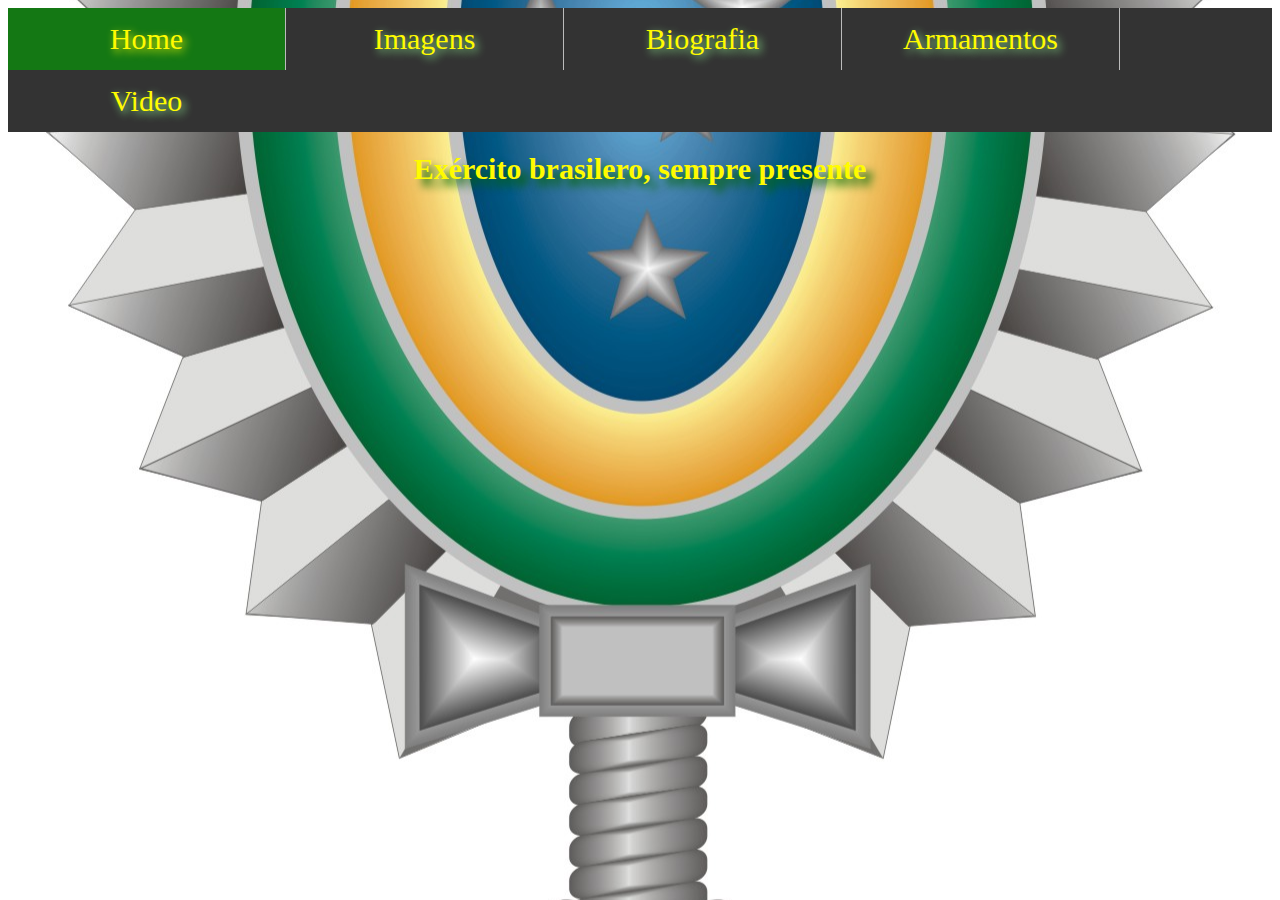
<file: index.html>
<!DOCTYPE html>
<html>

<head>
    <meta charset="utf-8" />
    <title>Page Title</title>
    <meta name="viewport" content="width=device-width, initial-scale=1">
    <link type="text/css" rel="stylesheet" href="./css/style.css">
</head>

<body>
    <ul>
        <li>
            <a class="active" href="./index.html">Home</a>
        </li>
        <li>
            <a href="./Imagens.html">Imagens</a>
        </li>
        <li>
            <a href="./biografia.html">Biografia</a>
        </li>
        <li>
            <a href="./Armamento.html">Armamentos</a>
        </li>
        <li>
            <a href="./videoindex.html">Video</a>
        </li>
    </ul>
    <h1>Exército brasilero, sempre presente</h1>
    
</body>

</html>
</file>
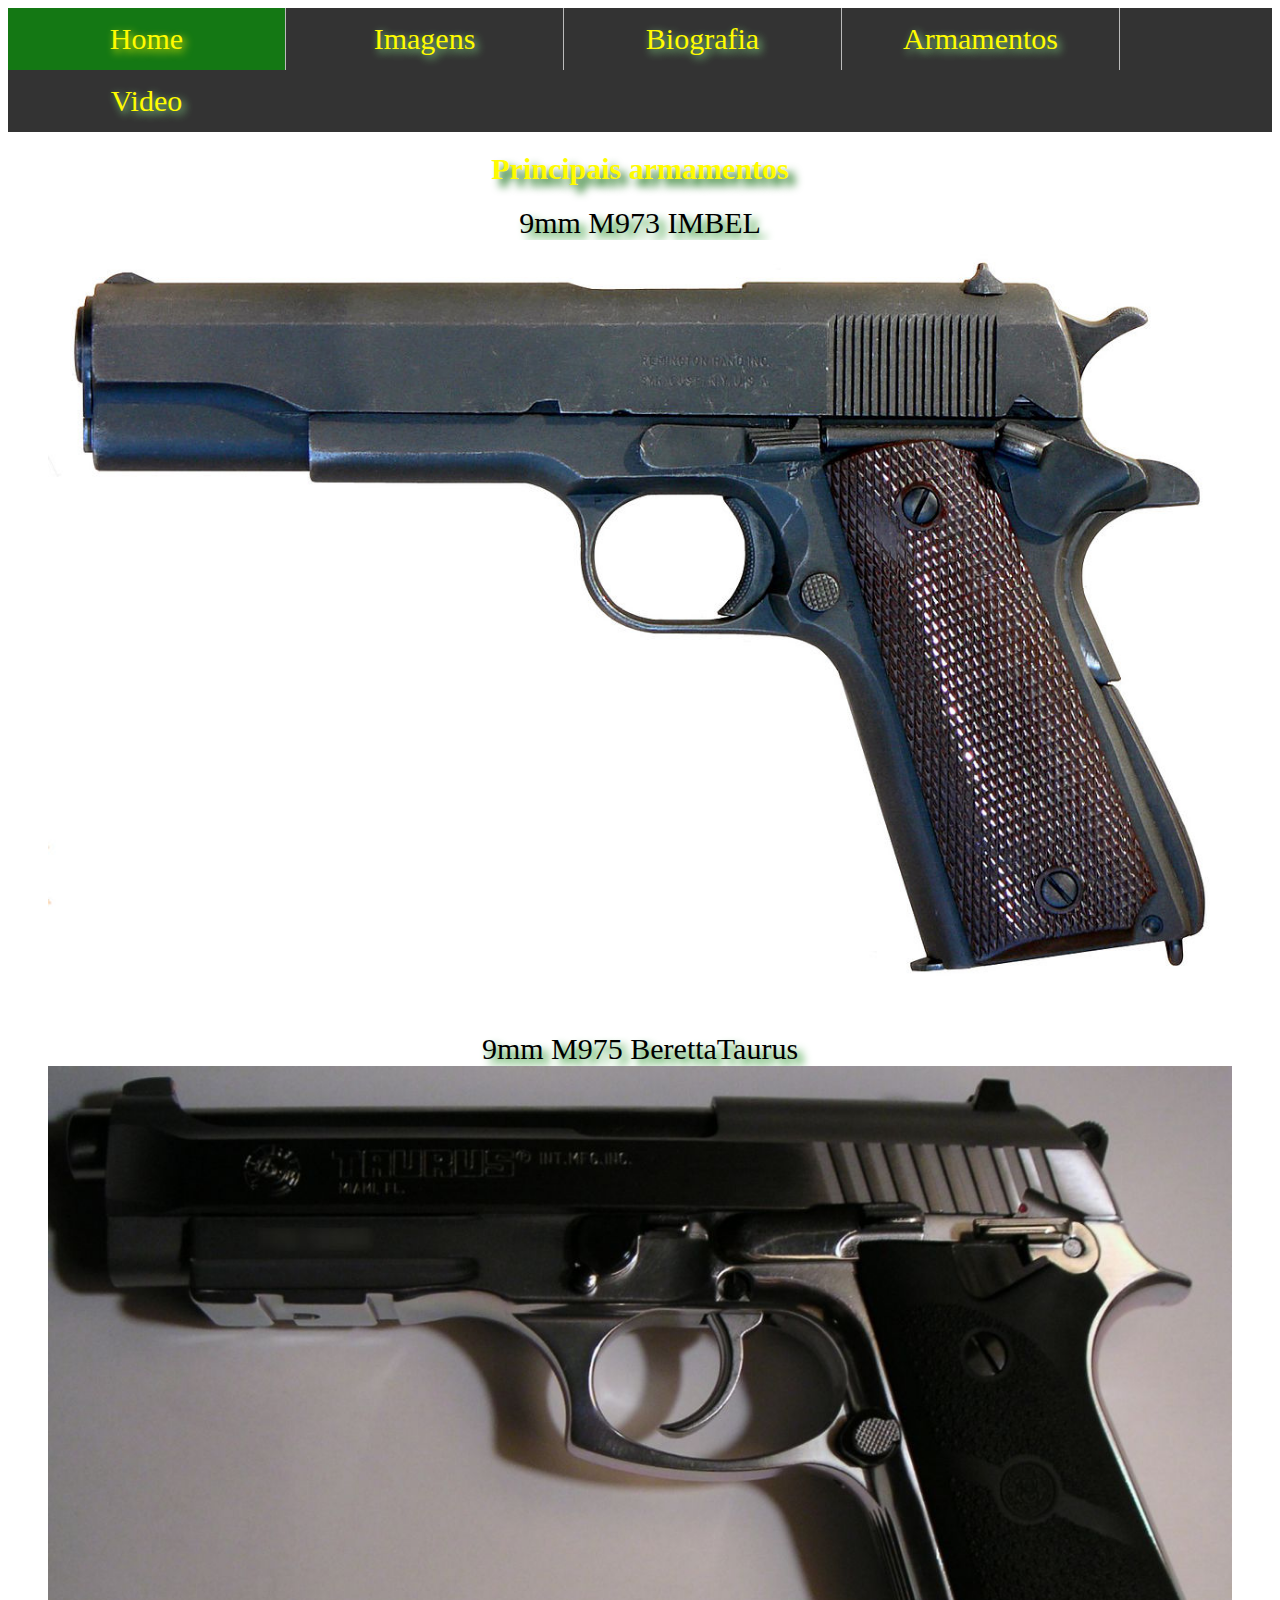
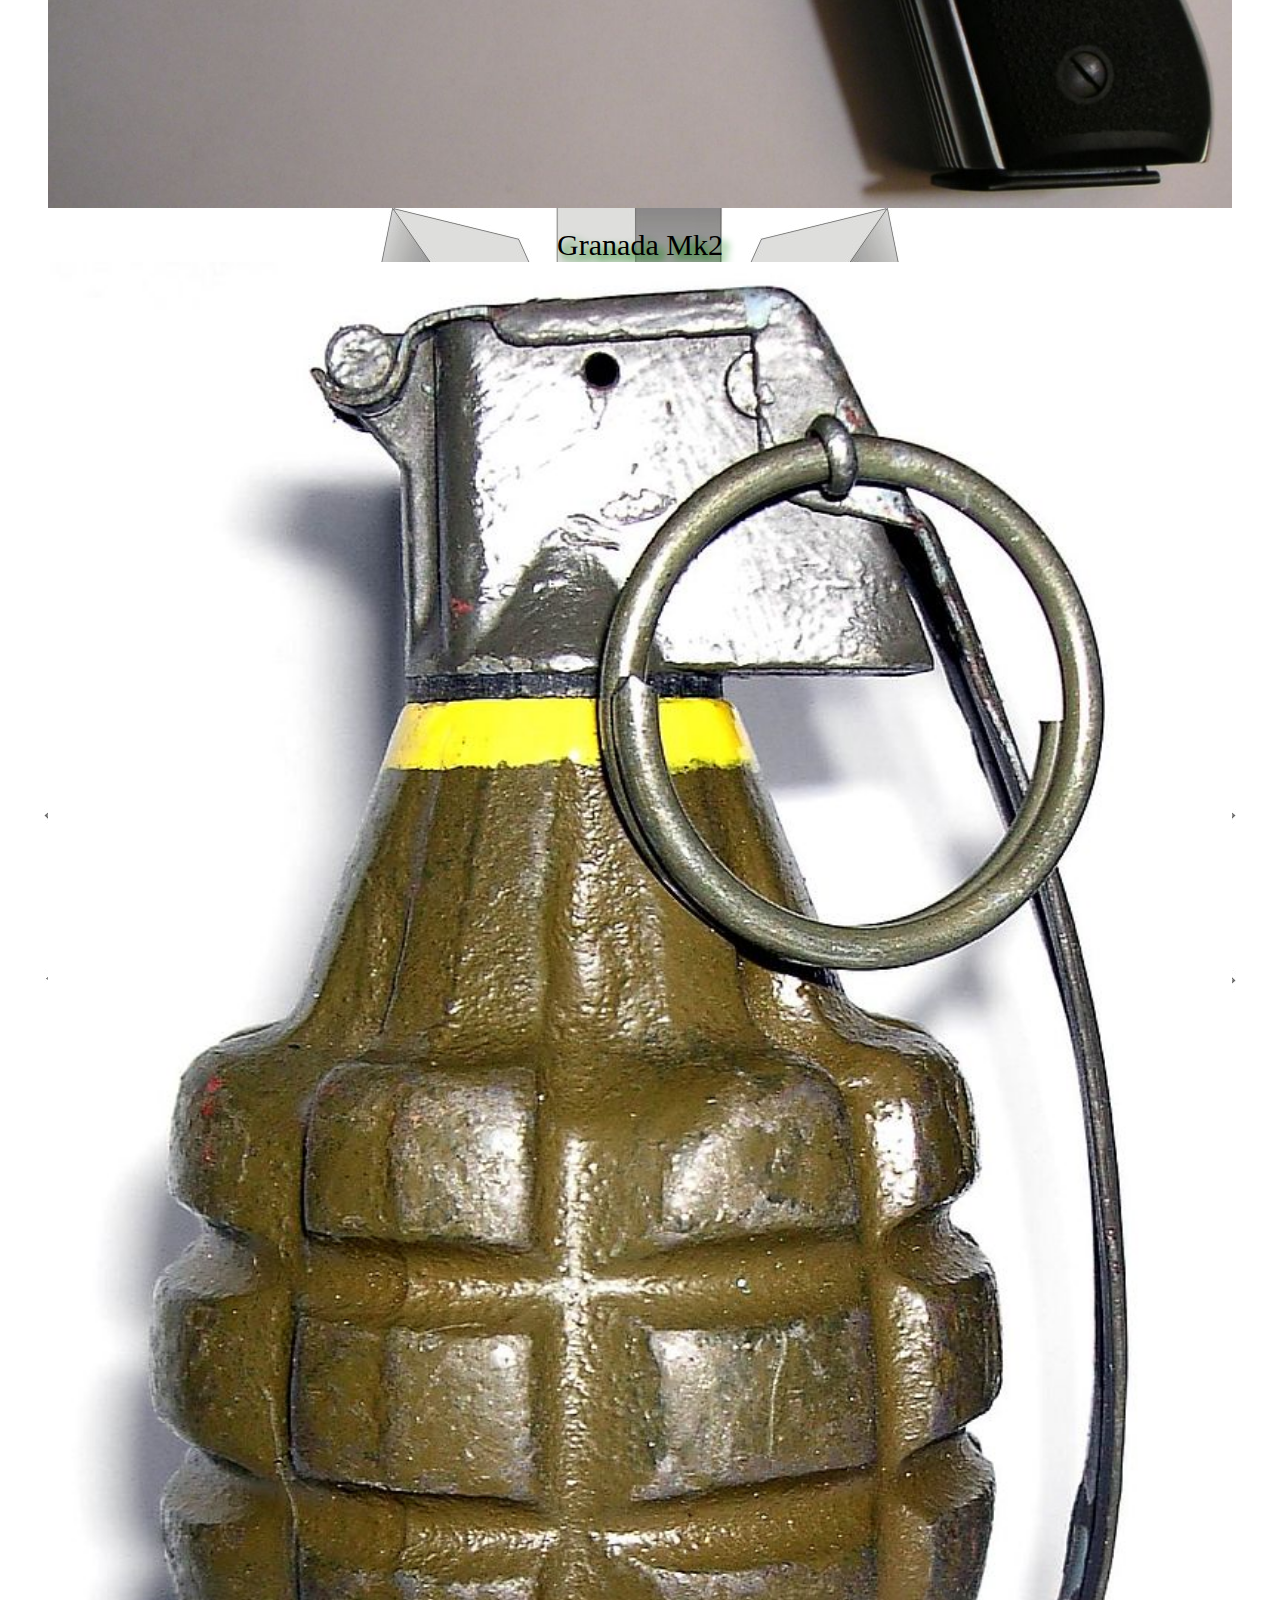
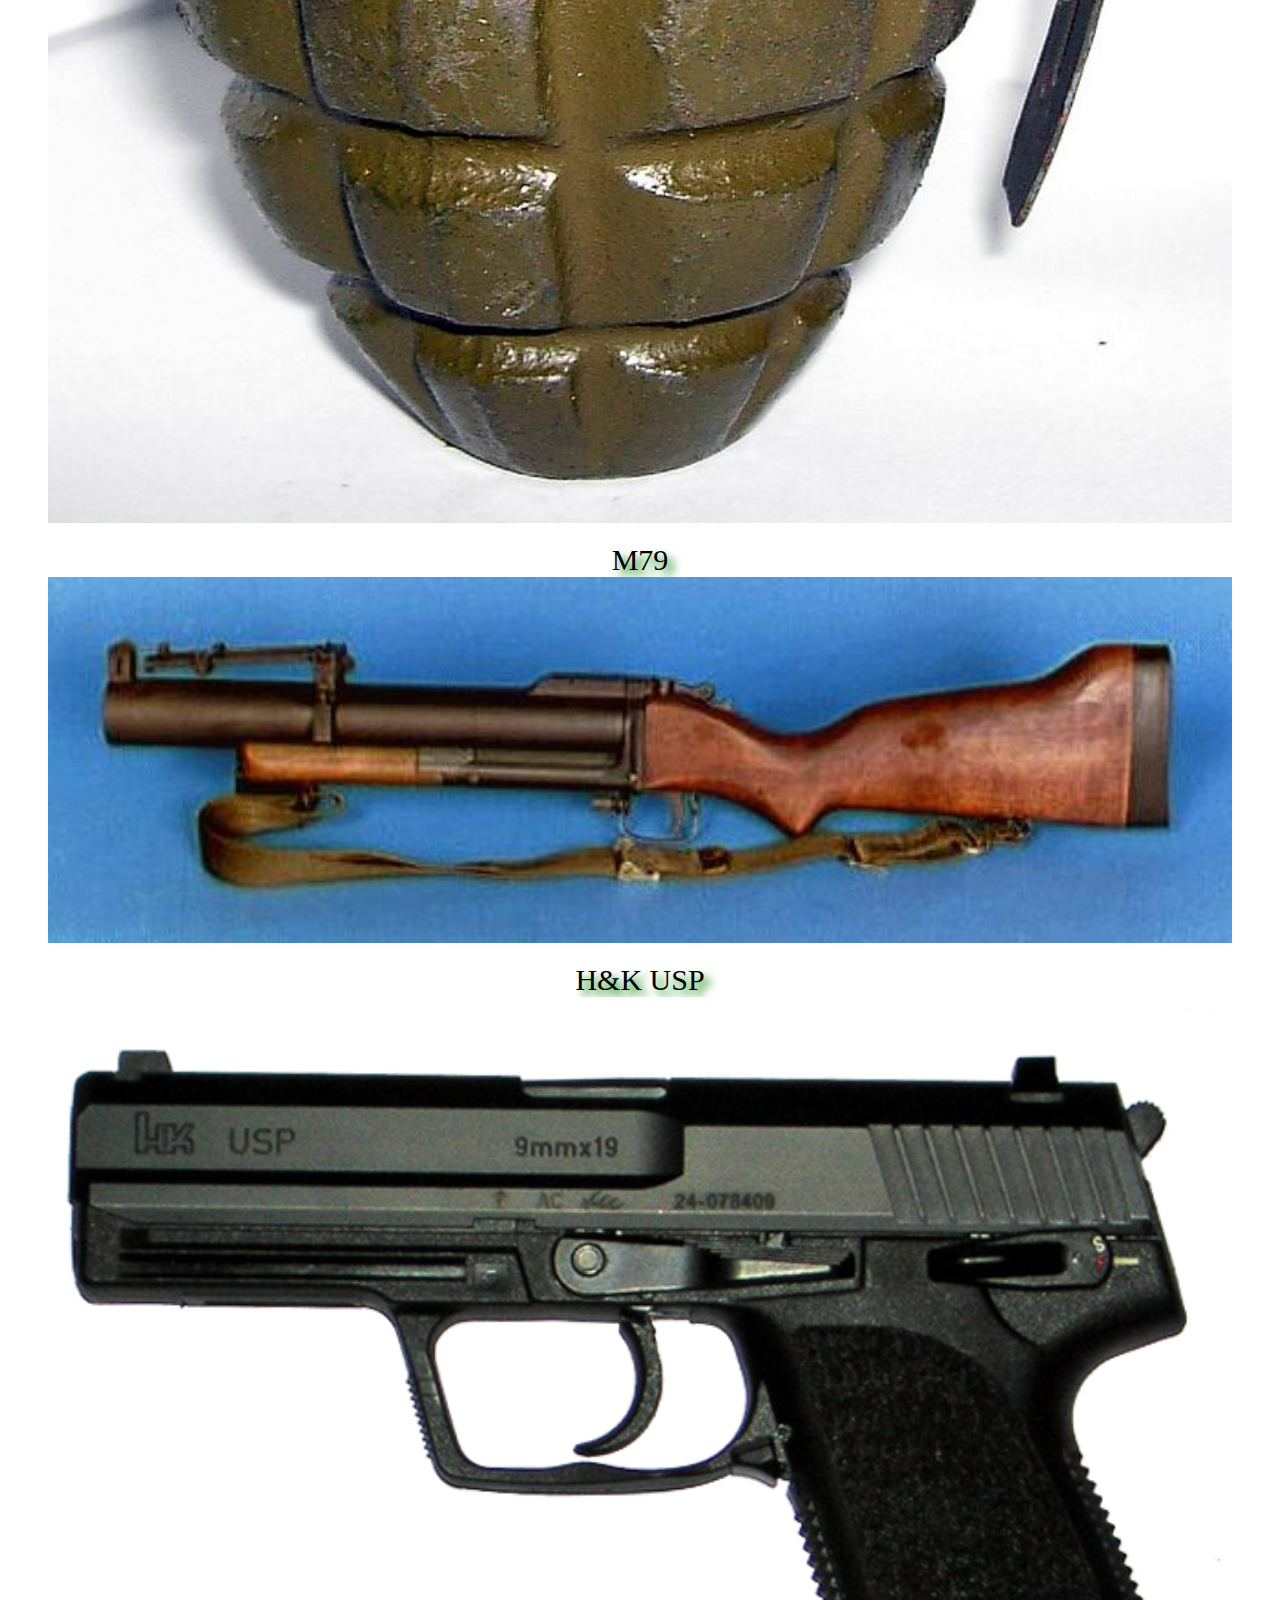
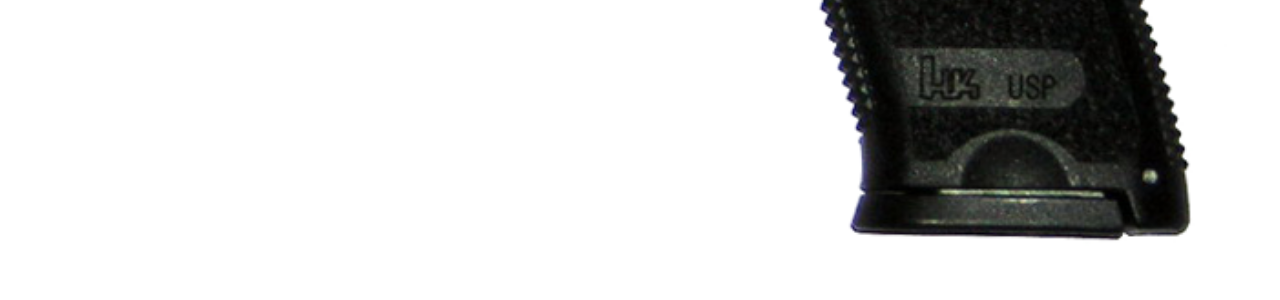
<file: armamento.html>
<!DOCTYPE html>
<html>

<head>
    <title>Armamentos mais usados</title>
    <meta charset="UTF-8">
    <link rel="stylesheet" href="">
    <meta name="viewport" content="width=device-width, initial-scale=1">
    <link type="text/css" rel="stylesheet" href="./css/style.css">

</head>

<body>
    <ul>
        <li>
            <a class="active" href="./index.html">Home</a>
        </li>
        <li>
            <a href="./Imagens.html">Imagens</a>
        </li>
        <li>
            <a href="./biografia.html">Biografia</a>
        </li>
        <li>
            <a href="./Armamento.html">Armamentos</a>
        </li>
        <li>
            <a href="./videoindex.html">Video</a>
        </li>
    </ul>
    <h1>Principais armamentos</h1>
    <div class="gallery">
        <figure>
            <figcaption>9mm M973 IMBEL</figcaption>
            <img src="./armamento/9mm M973 IMBEL.jpg" height="75%" width="100%">
        </figure>
    </div>
    <div class="gallery">
        <figure>
            <figcaption>9mm M975 BerettaTaurus</figcaption>
            <img src="./armamento/9mm M975 BerettaTaurus.jpg" height="75%" width="100%">
        </figure>
    </div>
    <div class="gallery">
        <figure>
            <figcaption>Granada Mk2</figcaption>
            <img src="./armamento/granada mk2].JPG" height="75%" width="100%">
        </figure>
    </div>
    <div class="gallery">
        <figure>
            <figcaption>M79</figcaption>
            <img src="./armamento/M79[4].jpg" height="100%" width="100%">
        </figure>
        <div class="gallery">
            <figure>
                <figcaption>H&K USP</figcaption>
                <img src="./armamento/H&K USP.png" height="100%" width="100%">
            </figure>
        </div>
</body>

</html>
</file>
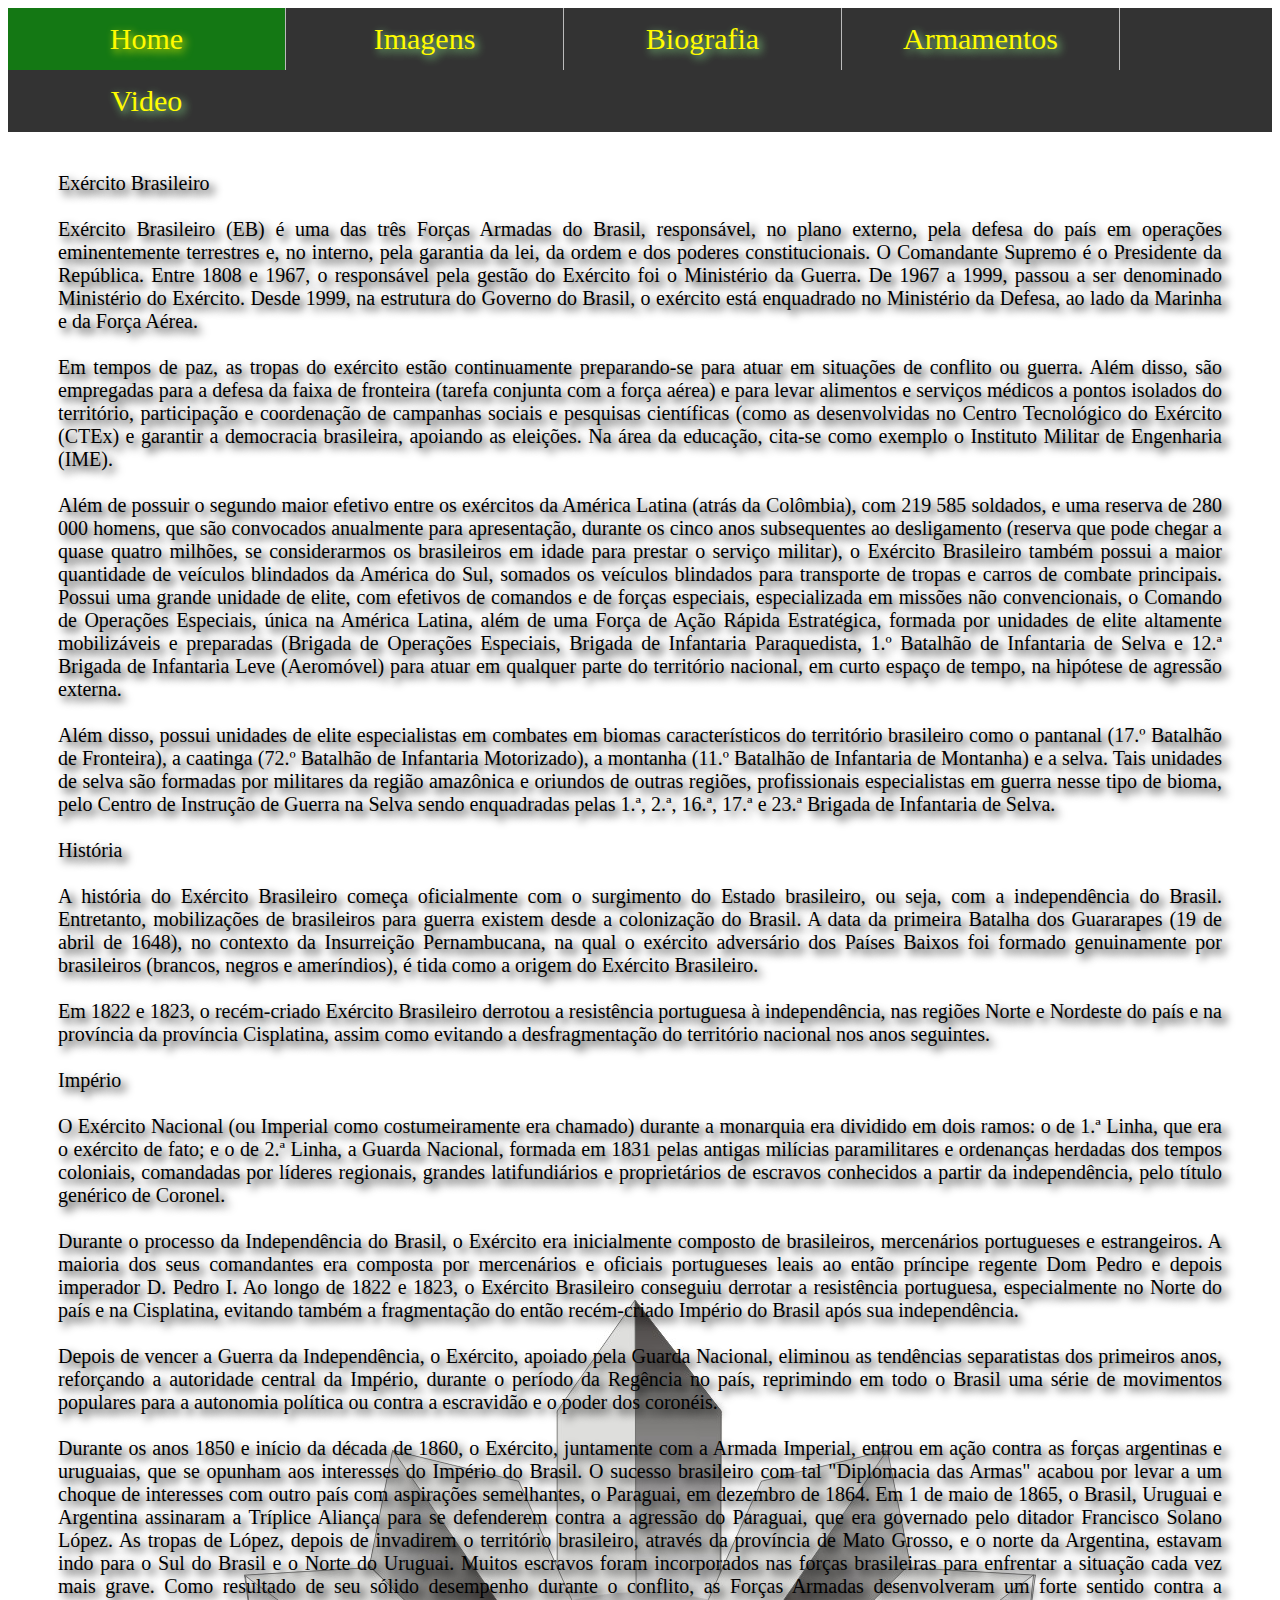
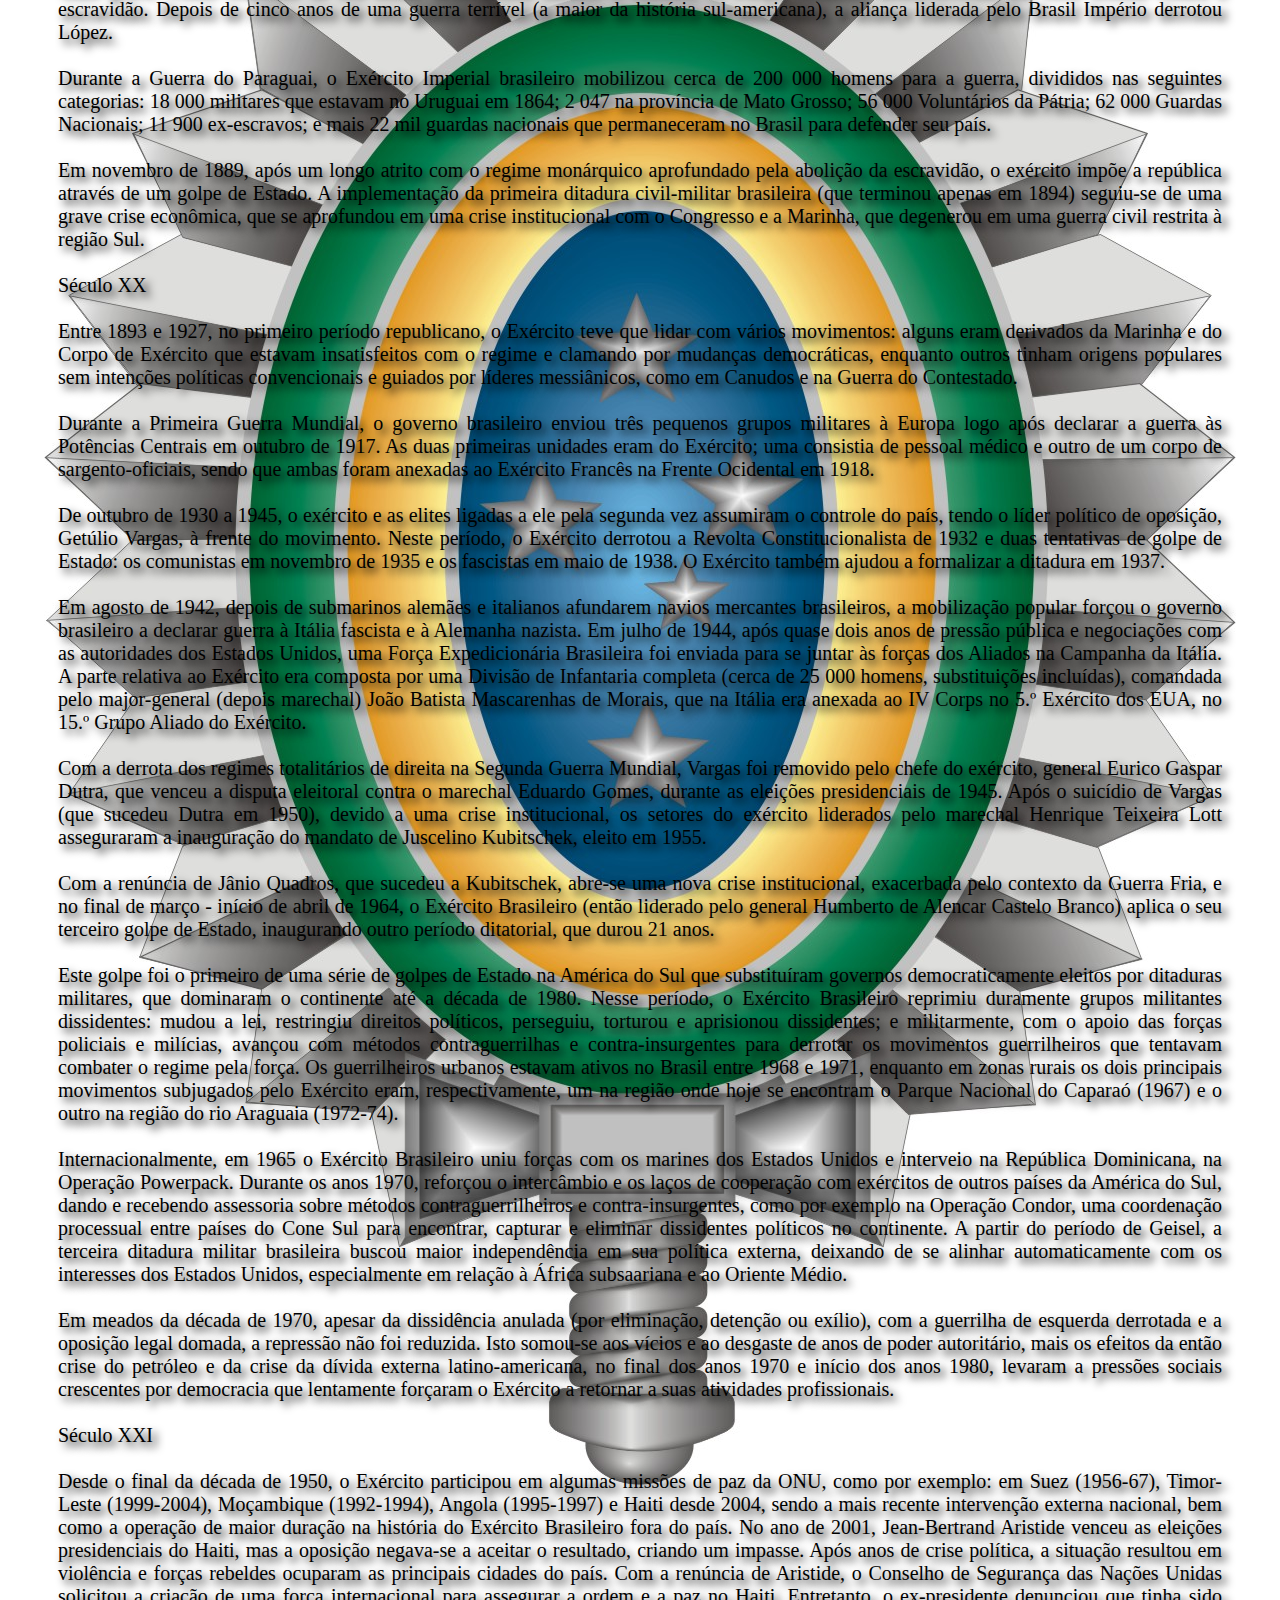
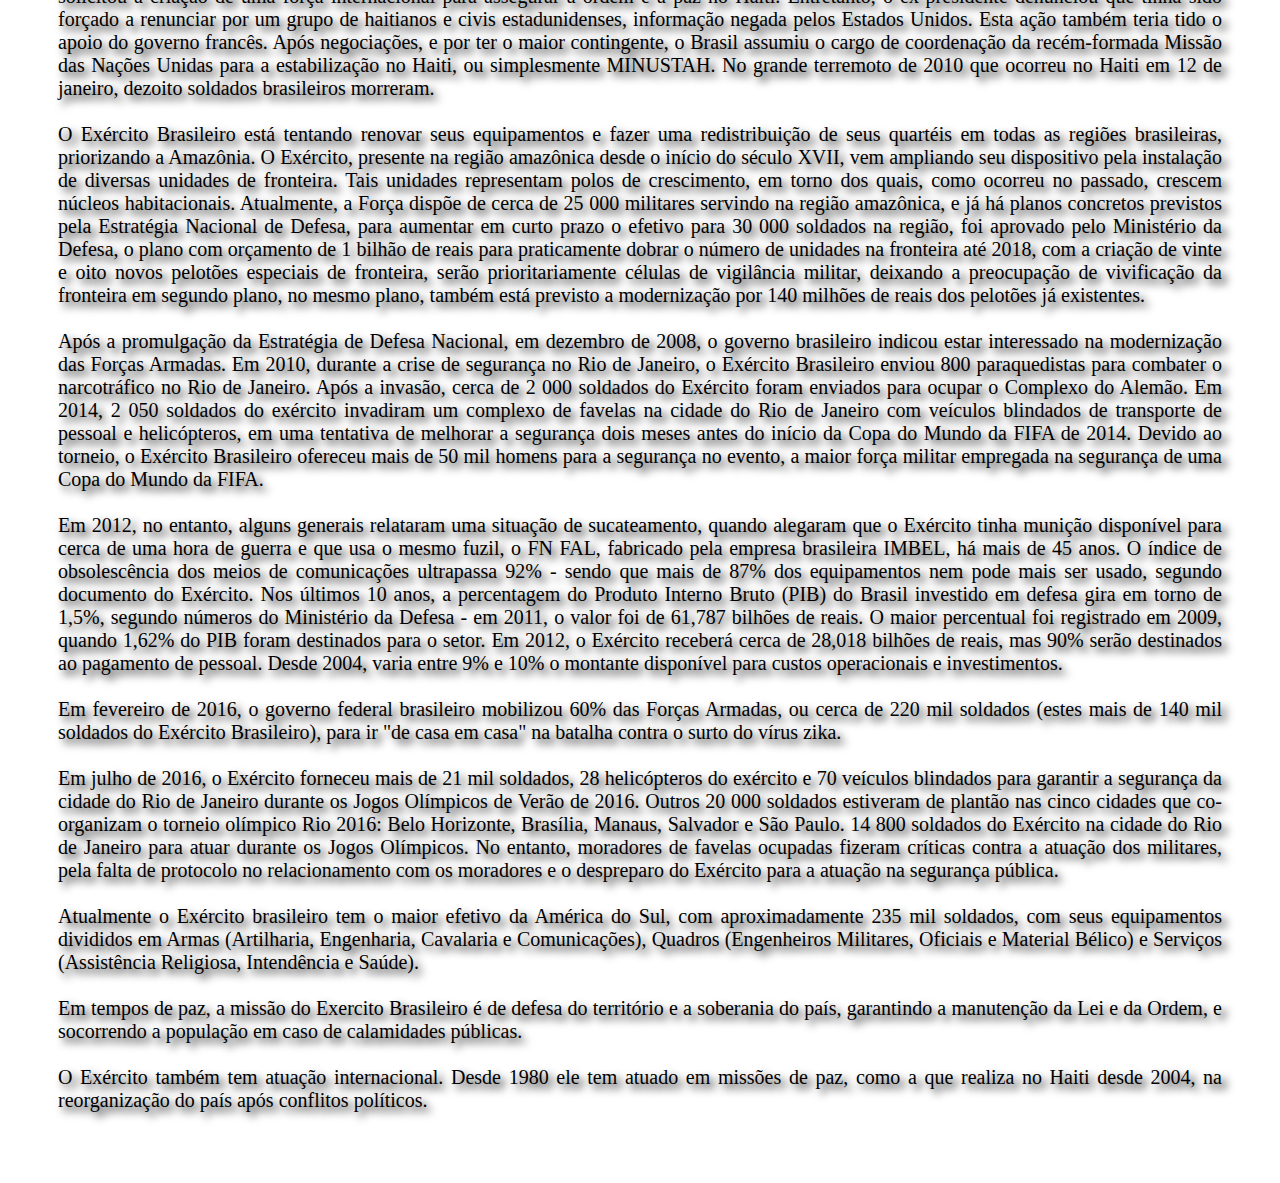
<file: biografia.html>
<html>

<head>
    <meta charset="utf-8" />
    <title>Page Title</title>
    <meta name="viewport" content="width=device-width, initial-scale=1">
    <link type="text/css" rel="stylesheet" href="./css/style.css">

</head>

<body>
    <ul>
        <li>
            <a class="active" href="./index.html">Home</a>
        </li>
        <li>
            <a href="./Imagens.html">Imagens</a>
        </li>
        <li>
            <a href="./biografia.html">Biografia</a>
        </li>
        <li>
            <a href="./Armamento.html">Armamentos</a>
        </li>
        <li>
            <a href="./videoindex.html">Video</a>
        </li>
    </ul>

    <div class="font">
        Exército Brasileiro
        <br>
        <br> Exército Brasileiro (EB) é uma das três Forças Armadas do Brasil, responsável, no plano externo, pela defesa do
        país em operações eminentemente terrestres e, no interno, pela garantia da lei, da ordem e dos poderes constitucionais.
        O Comandante Supremo é o Presidente da República. Entre 1808 e 1967, o responsável pela gestão do Exército foi o
        Ministério da Guerra. De 1967 a 1999, passou a ser denominado Ministério do Exército. Desde 1999, na estrutura do
        Governo do Brasil, o exército está enquadrado no Ministério da Defesa, ao lado da Marinha e da Força Aérea.
        <br>
        <br> Em tempos de paz, as tropas do exército estão continuamente preparando-se para atuar em situações de conflito ou
        guerra. Além disso, são empregadas para a defesa da faixa de fronteira (tarefa conjunta com a força aérea) e para
        levar alimentos e serviços médicos a pontos isolados do território, participação e coordenação de campanhas sociais
        e pesquisas científicas (como as desenvolvidas no Centro Tecnológico do Exército (CTEx) e garantir a democracia brasileira,
        apoiando as eleições. Na área da educação, cita-se como exemplo o Instituto Militar de Engenharia (IME).
        <br>
        <br> Além de possuir o segundo maior efetivo entre os exércitos da América Latina (atrás da Colômbia), com 219 585 soldados,
        e uma reserva de 280 000 homens, que são convocados anualmente para apresentação, durante os cinco anos subsequentes
        ao desligamento (reserva que pode chegar a quase quatro milhões, se considerarmos os brasileiros em idade para prestar
        o serviço militar), o Exército Brasileiro também possui a maior quantidade de veículos blindados da América do Sul,
        somados os veículos blindados para transporte de tropas e carros de combate principais. Possui uma grande unidade
        de elite, com efetivos de comandos e de forças especiais, especializada em missões não convencionais, o Comando de
        Operações Especiais, única na América Latina, além de uma Força de Ação Rápida Estratégica, formada por unidades
        de elite altamente mobilizáveis e preparadas (Brigada de Operações Especiais, Brigada de Infantaria Paraquedista,
        1.º Batalhão de Infantaria de Selva e 12.ª Brigada de Infantaria Leve (Aeromóvel) para atuar em qualquer parte do
        território nacional, em curto espaço de tempo, na hipótese de agressão externa.
        <br>
        <br> Além disso, possui unidades de elite especialistas em combates em biomas característicos do território brasileiro
        como o pantanal (17.º Batalhão de Fronteira), a caatinga (72.º Batalhão de Infantaria Motorizado), a montanha (11.º
        Batalhão de Infantaria de Montanha) e a selva. Tais unidades de selva são formadas por militares da região amazônica
        e oriundos de outras regiões, profissionais especialistas em guerra nesse tipo de bioma, pelo Centro de Instrução
        de Guerra na Selva sendo enquadradas pelas 1.ª, 2.ª, 16.ª, 17.ª e 23.ª Brigada de Infantaria de Selva.
        <br>
        <br> História
        <br>
        <br> A história do Exército Brasileiro começa oficialmente com o surgimento do Estado brasileiro, ou seja, com a independência
        do Brasil. Entretanto, mobilizações de brasileiros para guerra existem desde a colonização do Brasil. A data da primeira
        Batalha dos Guararapes (19 de abril de 1648), no contexto da Insurreição Pernambucana, na qual o exército adversário
        dos Países Baixos foi formado genuinamente por brasileiros (brancos, negros e ameríndios), é tida como a origem do
        Exército Brasileiro.
        <br>
        <br> Em 1822 e 1823, o recém-criado Exército Brasileiro derrotou a resistência portuguesa à independência, nas regiões
        Norte e Nordeste do país e na província da província Cisplatina, assim como evitando a desfragmentação do território
        nacional nos anos seguintes.
        <br>
        <br> Império


        <br>
        <br> O Exército Nacional (ou Imperial como costumeiramente era chamado) durante a monarquia era dividido em dois ramos:
        o de 1.ª Linha, que era o exército de fato; e o de 2.ª Linha, a Guarda Nacional, formada em 1831 pelas antigas milícias
        paramilitares e ordenanças herdadas dos tempos coloniais, comandadas por líderes regionais, grandes latifundiários
        e proprietários de escravos conhecidos a partir da independência, pelo título genérico de Coronel.
        <br>
        <br> Durante o processo da Independência do Brasil, o Exército era inicialmente composto de brasileiros, mercenários
        portugueses e estrangeiros. A maioria dos seus comandantes era composta por mercenários e oficiais portugueses leais
        ao então príncipe regente Dom Pedro e depois imperador D. Pedro I. Ao longo de 1822 e 1823, o Exército Brasileiro
        conseguiu derrotar a resistência portuguesa, especialmente no Norte do país e na Cisplatina, evitando também a fragmentação
        do então recém-criado Império do Brasil após sua independência.
        <br>
        <br> Depois de vencer a Guerra da Independência, o Exército, apoiado pela Guarda Nacional, eliminou as tendências separatistas
        dos primeiros anos, reforçando a autoridade central da Império, durante o período da Regência no país, reprimindo
        em todo o Brasil uma série de movimentos populares para a autonomia política ou contra a escravidão e o poder dos
        coronéis.
        <br>
        <br> Durante os anos 1850 e início da década de 1860, o Exército, juntamente com a Armada Imperial, entrou em ação contra
        as forças argentinas e uruguaias, que se opunham aos interesses do Império do Brasil. O sucesso brasileiro com tal
        "Diplomacia das Armas" acabou por levar a um choque de interesses com outro país com aspirações semelhantes, o Paraguai,
        em dezembro de 1864. Em 1 de maio de 1865, o Brasil, Uruguai e Argentina assinaram a Tríplice Aliança para se defenderem
        contra a agressão do Paraguai, que era governado pelo ditador Francisco Solano López. As tropas de López, depois
        de invadirem o território brasileiro, através da província de Mato Grosso, e o norte da Argentina, estavam indo para
        o Sul do Brasil e o Norte do Uruguai. Muitos escravos foram incorporados nas forças brasileiras para enfrentar a
        situação cada vez mais grave. Como resultado de seu sólido desempenho durante o conflito, as Forças Armadas desenvolveram
        um forte sentido contra a escravidão. Depois de cinco anos de uma guerra terrível (a maior da história sul-americana),
        a aliança liderada pelo Brasil Império derrotou López.
        <br>
        <br> Durante a Guerra do Paraguai, o Exército Imperial brasileiro mobilizou cerca de 200 000 homens para a guerra, divididos
        nas seguintes categorias: 18 000 militares que estavam no Uruguai em 1864; 2 047 na província de Mato Grosso; 56
        000 Voluntários da Pátria; 62 000 Guardas Nacionais; 11 900 ex-escravos; e mais 22 mil guardas nacionais que permaneceram
        no Brasil para defender seu país.
        <br>
        <br> Em novembro de 1889, após um longo atrito com o regime monárquico aprofundado pela abolição da escravidão, o exército
        impõe a república através de um golpe de Estado. A implementação da primeira ditadura civil-militar brasileira (que
        terminou apenas em 1894) seguiu-se de uma grave crise econômica, que se aprofundou em uma crise institucional com
        o Congresso e a Marinha, que degenerou em uma guerra civil restrita à região Sul.
        <br>
        <br> Século XX
        <br>
        <br> Entre 1893 e 1927, no primeiro período republicano, o Exército teve que lidar com vários movimentos: alguns eram
        derivados da Marinha e do Corpo de Exército que estavam insatisfeitos com o regime e clamando por mudanças democráticas,
        enquanto outros tinham origens populares sem intenções políticas convencionais e guiados por líderes messiânicos,
        como em Canudos e na Guerra do Contestado.
        <br>
        <br> Durante a Primeira Guerra Mundial, o governo brasileiro enviou três pequenos grupos militares à Europa logo após
        declarar a guerra às Potências Centrais em outubro de 1917. As duas primeiras unidades eram do Exército; uma consistia
        de pessoal médico e outro de um corpo de sargento-oficiais, sendo que ambas foram anexadas ao Exército Francês na
        Frente Ocidental em 1918.
        <br>
        <br> De outubro de 1930 a 1945, o exército e as elites ligadas a ele pela segunda vez assumiram o controle do país, tendo
        o líder político de oposição, Getúlio Vargas, à frente do movimento. Neste período, o Exército derrotou a Revolta
        Constitucionalista de 1932 e duas tentativas de golpe de Estado: os comunistas em novembro de 1935 e os fascistas
        em maio de 1938. O Exército também ajudou a formalizar a ditadura em 1937.
        <br>
        <br> Em agosto de 1942, depois de submarinos alemães e italianos afundarem navios mercantes brasileiros, a mobilização
        popular forçou o governo brasileiro a declarar guerra à Itália fascista e à Alemanha nazista. Em julho de 1944, após
        quase dois anos de pressão pública e negociações com as autoridades dos Estados Unidos, uma Força Expedicionária
        Brasileira foi enviada para se juntar às forças dos Aliados na Campanha da Itália. A parte relativa ao Exército era
        composta por uma Divisão de Infantaria completa (cerca de 25 000 homens, substituições incluídas), comandada pelo
        major-general (depois marechal) João Batista Mascarenhas de Morais, que na Itália era anexada ao IV Corps no 5.º
        Exército dos EUA, no 15.º Grupo Aliado do Exército.
        <br>
        <br> Com a derrota dos regimes totalitários de direita na Segunda Guerra Mundial, Vargas foi removido pelo chefe do exército,
        general Eurico Gaspar Dutra, que venceu a disputa eleitoral contra o marechal Eduardo Gomes, durante as eleições
        presidenciais de 1945. Após o suicídio de Vargas (que sucedeu Dutra em 1950), devido a uma crise institucional, os
        setores do exército liderados pelo marechal Henrique Teixeira Lott asseguraram a inauguração do mandato de Juscelino
        Kubitschek, eleito em 1955.
        <br>
        <br> Com a renúncia de Jânio Quadros, que sucedeu a Kubitschek, abre-se uma nova crise institucional, exacerbada pelo
        contexto da Guerra Fria, e no final de março - início de abril de 1964, o Exército Brasileiro (então liderado pelo
        general Humberto de Alencar Castelo Branco) aplica o seu terceiro golpe de Estado, inaugurando outro período ditatorial,
        que durou 21 anos.
        <br>
        <br> Este golpe foi o primeiro de uma série de golpes de Estado na América do Sul que substituíram governos democraticamente
        eleitos por ditaduras militares, que dominaram o continente até a década de 1980. Nesse período, o Exército Brasileiro
        reprimiu duramente grupos militantes dissidentes: mudou a lei, restringiu direitos políticos, perseguiu, torturou
        e aprisionou dissidentes; e militarmente, com o apoio das forças policiais e milícias, avançou com métodos contraguerrilhas
        e contra-insurgentes para derrotar os movimentos guerrilheiros que tentavam combater o regime pela força. Os guerrilheiros
        urbanos estavam ativos no Brasil entre 1968 e 1971, enquanto em zonas rurais os dois principais movimentos subjugados
        pelo Exército eram, respectivamente, um na região onde hoje se encontram o Parque Nacional do Caparaó (1967) e o
        outro na região do rio Araguaia (1972-74).
        <br>
        <br> Internacionalmente, em 1965 o Exército Brasileiro uniu forças com os marines dos Estados Unidos e interveio na República
        Dominicana, na Operação Powerpack. Durante os anos 1970, reforçou o intercâmbio e os laços de cooperação com exércitos
        de outros países da América do Sul, dando e recebendo assessoria sobre métodos contraguerrilheiros e contra-insurgentes,
        como por exemplo na Operação Condor, uma coordenação processual entre países do Cone Sul para encontrar, capturar
        e eliminar dissidentes políticos no continente. A partir do período de Geisel, a terceira ditadura militar brasileira
        buscou maior independência em sua política externa, deixando de se alinhar automaticamente com os interesses dos
        Estados Unidos, especialmente em relação à África subsaariana e ao Oriente Médio.
        <br>
        <br> Em meados da década de 1970, apesar da dissidência anulada (por eliminação, detenção ou exílio), com a guerrilha
        de esquerda derrotada e a oposição legal domada, a repressão não foi reduzida. Isto somou-se aos vícios e ao desgaste
        de anos de poder autoritário, mais os efeitos da então crise do petróleo e da crise da dívida externa latino-americana,
        no final dos anos 1970 e início dos anos 1980, levaram a pressões sociais crescentes por democracia que lentamente
        forçaram o Exército a retornar a suas atividades profissionais.
        <br>
        <br> Século XXI
        <br>
        <br> Desde o final da década de 1950, o Exército participou em algumas missões de paz da ONU, como por exemplo: em Suez
        (1956-67), Timor-Leste (1999-2004), Moçambique (1992-1994), Angola (1995-1997) e Haiti desde 2004, sendo a mais recente
        intervenção externa nacional, bem como a operação de maior duração na história do Exército Brasileiro fora do país.
        No ano de 2001, Jean-Bertrand Aristide venceu as eleições presidenciais do Haiti, mas a oposição negava-se a aceitar
        o resultado, criando um impasse. Após anos de crise política, a situação resultou em violência e forças rebeldes
        ocuparam as principais cidades do país. Com a renúncia de Aristide, o Conselho de Segurança das Nações Unidas solicitou
        a criação de uma força internacional para assegurar a ordem e a paz no Haiti. Entretanto, o ex-presidente denunciou
        que tinha sido forçado a renunciar por um grupo de haitianos e civis estadunidenses, informação negada pelos Estados
        Unidos. Esta ação também teria tido o apoio do governo francês. Após negociações, e por ter o maior contingente,
        o Brasil assumiu o cargo de coordenação da recém-formada Missão das Nações Unidas para a estabilização no Haiti,
        ou simplesmente MINUSTAH. No grande terremoto de 2010 que ocorreu no Haiti em 12 de janeiro, dezoito soldados brasileiros
        morreram.
        <br>
        <br> O Exército Brasileiro está tentando renovar seus equipamentos e fazer uma redistribuição de seus quartéis em todas
        as regiões brasileiras, priorizando a Amazônia. O Exército, presente na região amazônica desde o início do século
        XVII, vem ampliando seu dispositivo pela instalação de diversas unidades de fronteira. Tais unidades representam
        polos de crescimento, em torno dos quais, como ocorreu no passado, crescem núcleos habitacionais. Atualmente, a Força
        dispõe de cerca de 25 000 militares servindo na região amazônica, e já há planos concretos previstos pela Estratégia
        Nacional de Defesa, para aumentar em curto prazo o efetivo para 30 000 soldados na região, foi aprovado pelo Ministério
        da Defesa, o plano com orçamento de 1 bilhão de reais para praticamente dobrar o número de unidades na fronteira
        até 2018, com a criação de vinte e oito novos pelotões especiais de fronteira, serão prioritariamente células de
        vigilância militar, deixando a preocupação de vivificação da fronteira em segundo plano, no mesmo plano, também está
        previsto a modernização por 140 milhões de reais dos pelotões já existentes.
        <br>
        <br> Após a promulgação da Estratégia de Defesa Nacional, em dezembro de 2008, o governo brasileiro indicou estar interessado
        na modernização das Forças Armadas. Em 2010, durante a crise de segurança no Rio de Janeiro, o Exército Brasileiro
        enviou 800 paraquedistas para combater o narcotráfico no Rio de Janeiro. Após a invasão, cerca de 2 000 soldados
        do Exército foram enviados para ocupar o Complexo do Alemão. Em 2014, 2 050 soldados do exército invadiram um complexo
        de favelas na cidade do Rio de Janeiro com veículos blindados de transporte de pessoal e helicópteros, em uma tentativa
        de melhorar a segurança dois meses antes do início da Copa do Mundo da FIFA de 2014. Devido ao torneio, o Exército
        Brasileiro ofereceu mais de 50 mil homens para a segurança no evento, a maior força militar empregada na segurança
        de uma Copa do Mundo da FIFA.
        <br>
        <br> Em 2012, no entanto, alguns generais relataram uma situação de sucateamento, quando alegaram que o Exército tinha
        munição disponível para cerca de uma hora de guerra e que usa o mesmo fuzil, o FN FAL, fabricado pela empresa brasileira
        IMBEL, há mais de 45 anos. O índice de obsolescência dos meios de comunicações ultrapassa 92% - sendo que mais de
        87% dos equipamentos nem pode mais ser usado, segundo documento do Exército. Nos últimos 10 anos, a percentagem do
        Produto Interno Bruto (PIB) do Brasil investido em defesa gira em torno de 1,5%, segundo números do Ministério da
        Defesa - em 2011, o valor foi de 61,787 bilhões de reais. O maior percentual foi registrado em 2009, quando 1,62%
        do PIB foram destinados para o setor. Em 2012, o Exército receberá cerca de 28,018 bilhões de reais, mas 90% serão
        destinados ao pagamento de pessoal. Desde 2004, varia entre 9% e 10% o montante disponível para custos operacionais
        e investimentos.
        <br>
        <br> Em fevereiro de 2016, o governo federal brasileiro mobilizou 60% das Forças Armadas, ou cerca de 220 mil soldados
        (estes mais de 140 mil soldados do Exército Brasileiro), para ir "de casa em casa" na batalha contra o surto do vírus
        zika.
        <br>
        <br> Em julho de 2016, o Exército forneceu mais de 21 mil soldados, 28 helicópteros do exército e 70 veículos blindados
        para garantir a segurança da cidade do Rio de Janeiro durante os Jogos Olímpicos de Verão de 2016. Outros 20 000
        soldados estiveram de plantão nas cinco cidades que co-organizam o torneio olímpico Rio 2016: Belo Horizonte, Brasília,
        Manaus, Salvador e São Paulo. 14 800 soldados do Exército na cidade do Rio de Janeiro para atuar durante os Jogos
        Olímpicos. No entanto, moradores de favelas ocupadas fizeram críticas contra a atuação dos militares, pela falta
        de protocolo no relacionamento com os moradores e o despreparo do Exército para a atuação na segurança pública.
        <br>
        <br> Atualmente o Exército brasileiro tem o maior efetivo da América do Sul, com aproximadamente 235 mil soldados, com
        seus equipamentos divididos em Armas (Artilharia, Engenharia, Cavalaria e Comunicações), Quadros (Engenheiros Militares,
        Oficiais e Material Bélico) e Serviços (Assistência Religiosa, Intendência e Saúde).
        <br>
        <br> Em tempos de paz, a missão do Exercito Brasileiro é de defesa do território e a soberania do país, garantindo a
        manutenção da Lei e da Ordem, e socorrendo a população em caso de calamidades públicas.
        <br>
        <br> O Exército também tem atuação internacional. Desde 1980 ele tem atuado em missões de paz, como a que realiza no
        Haiti desde 2004, na reorganização do país após conflitos políticos.
        <br>
        <br>
    </div>
</body>

</html>
</file>
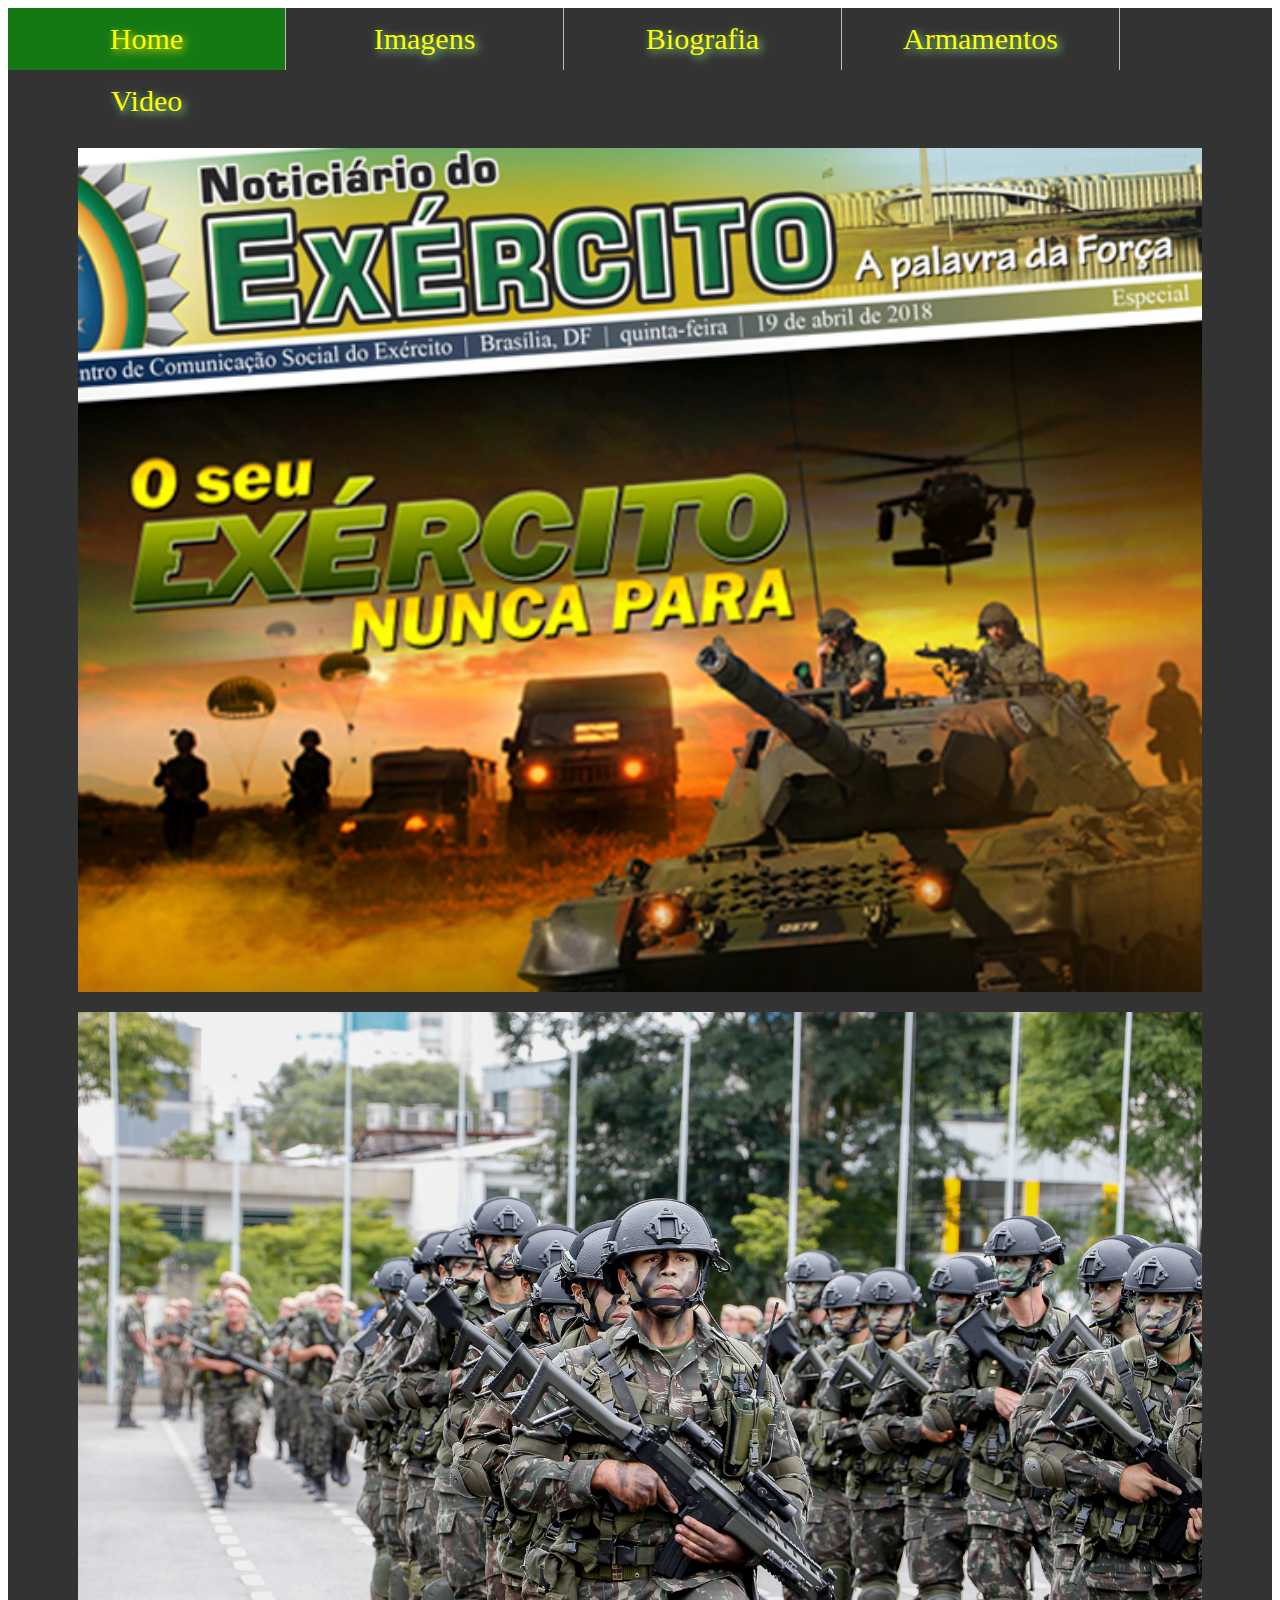
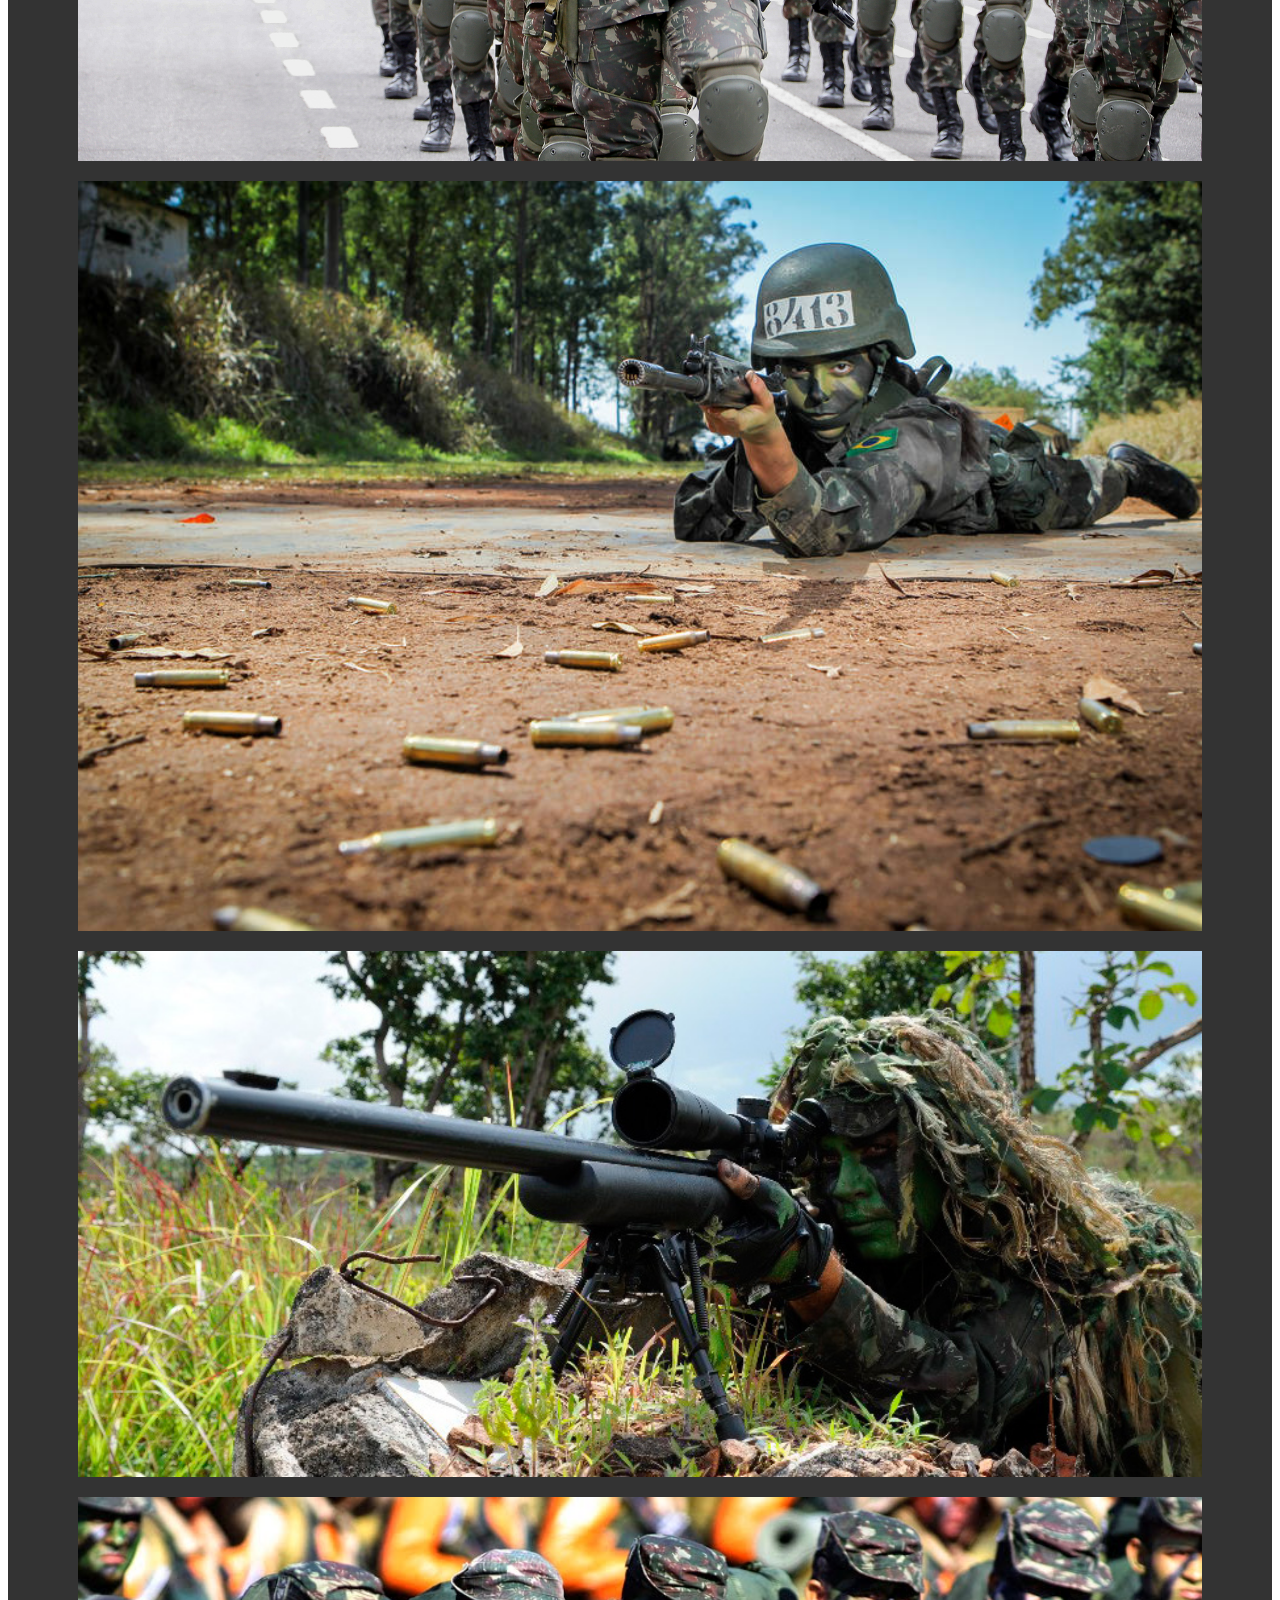
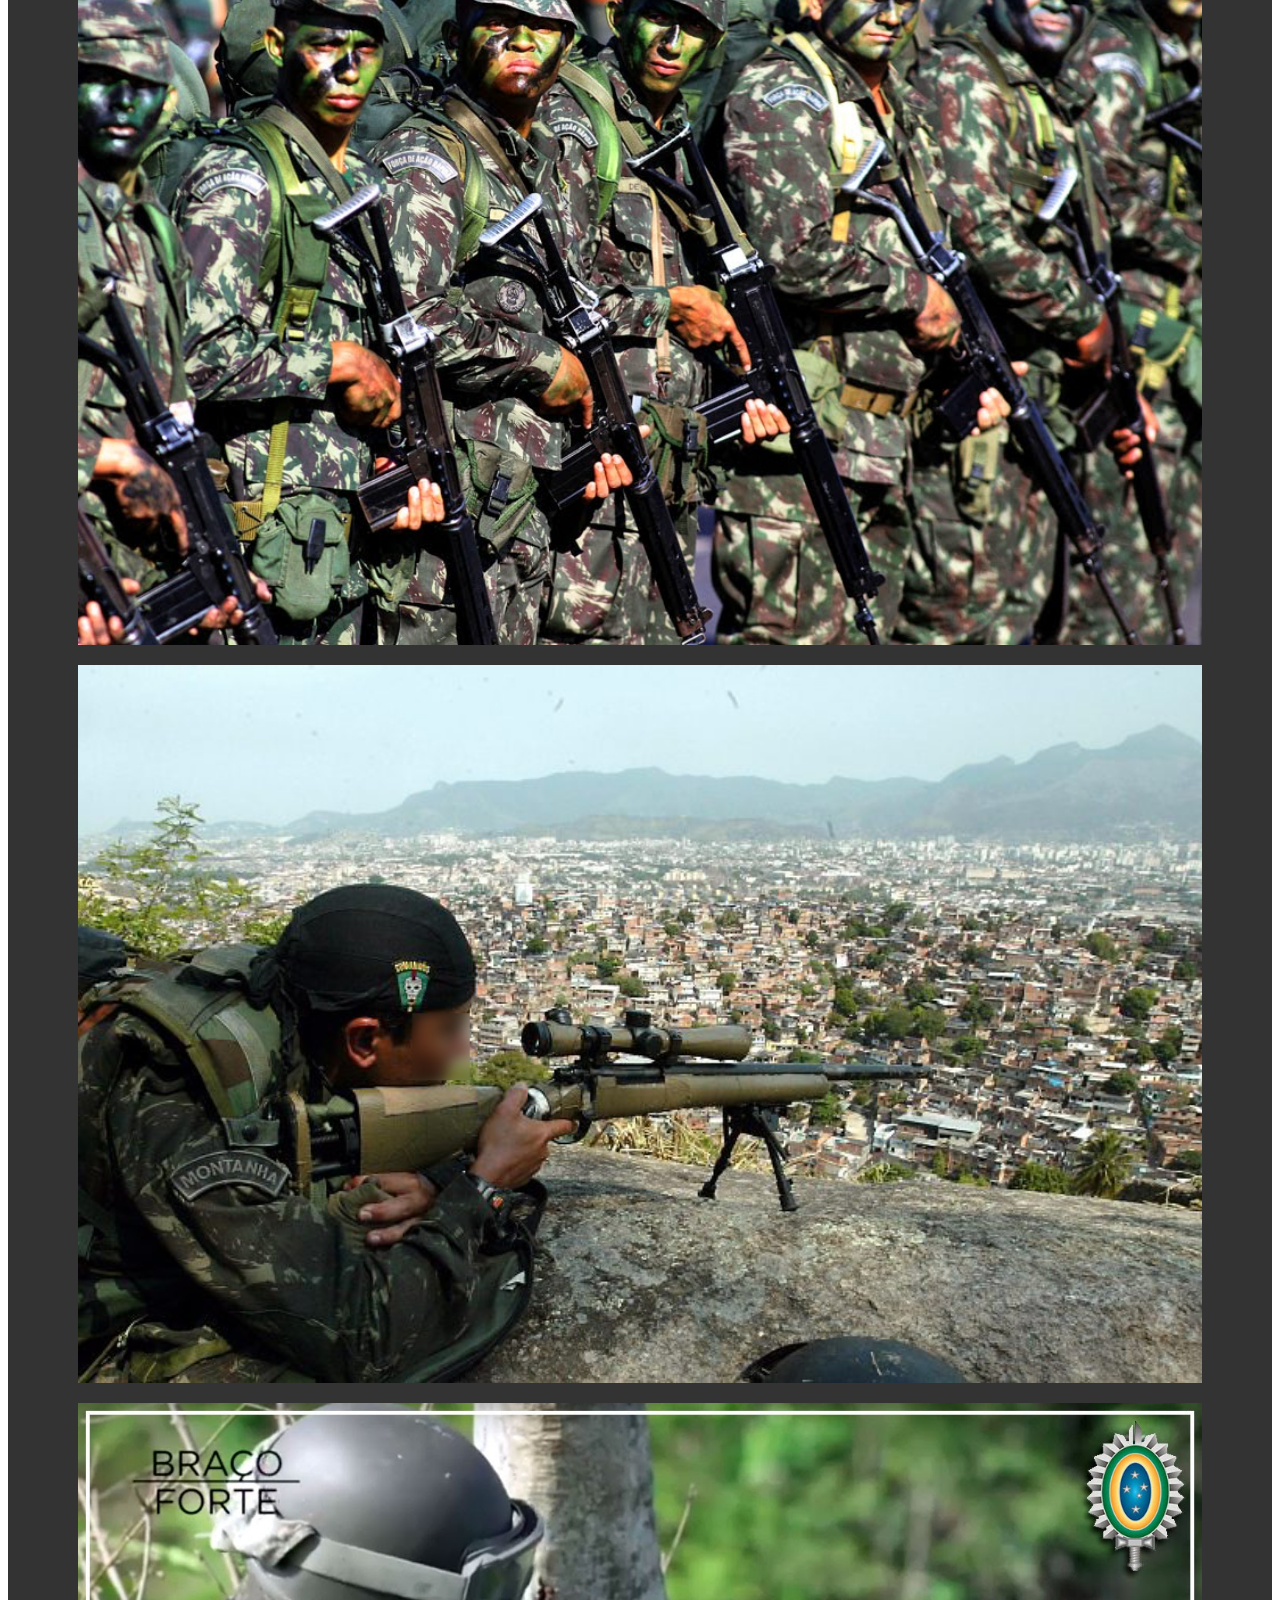
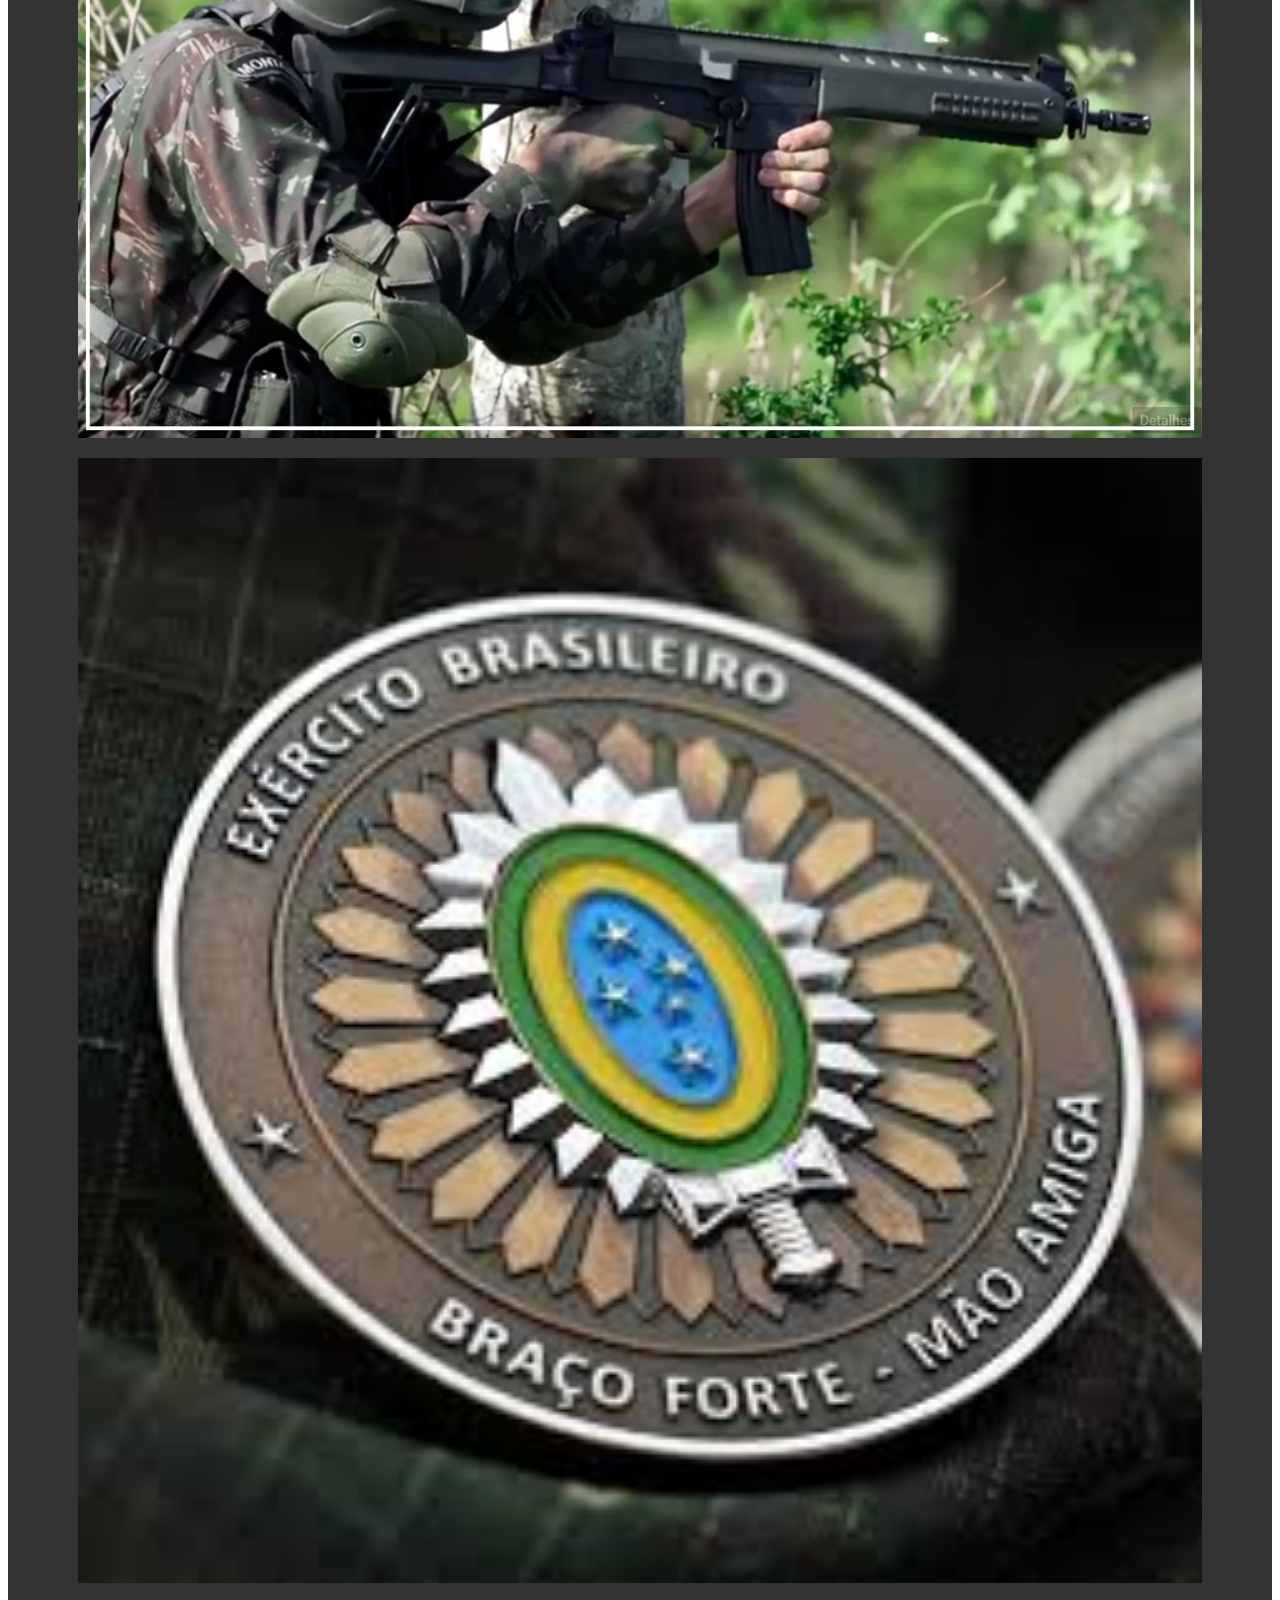
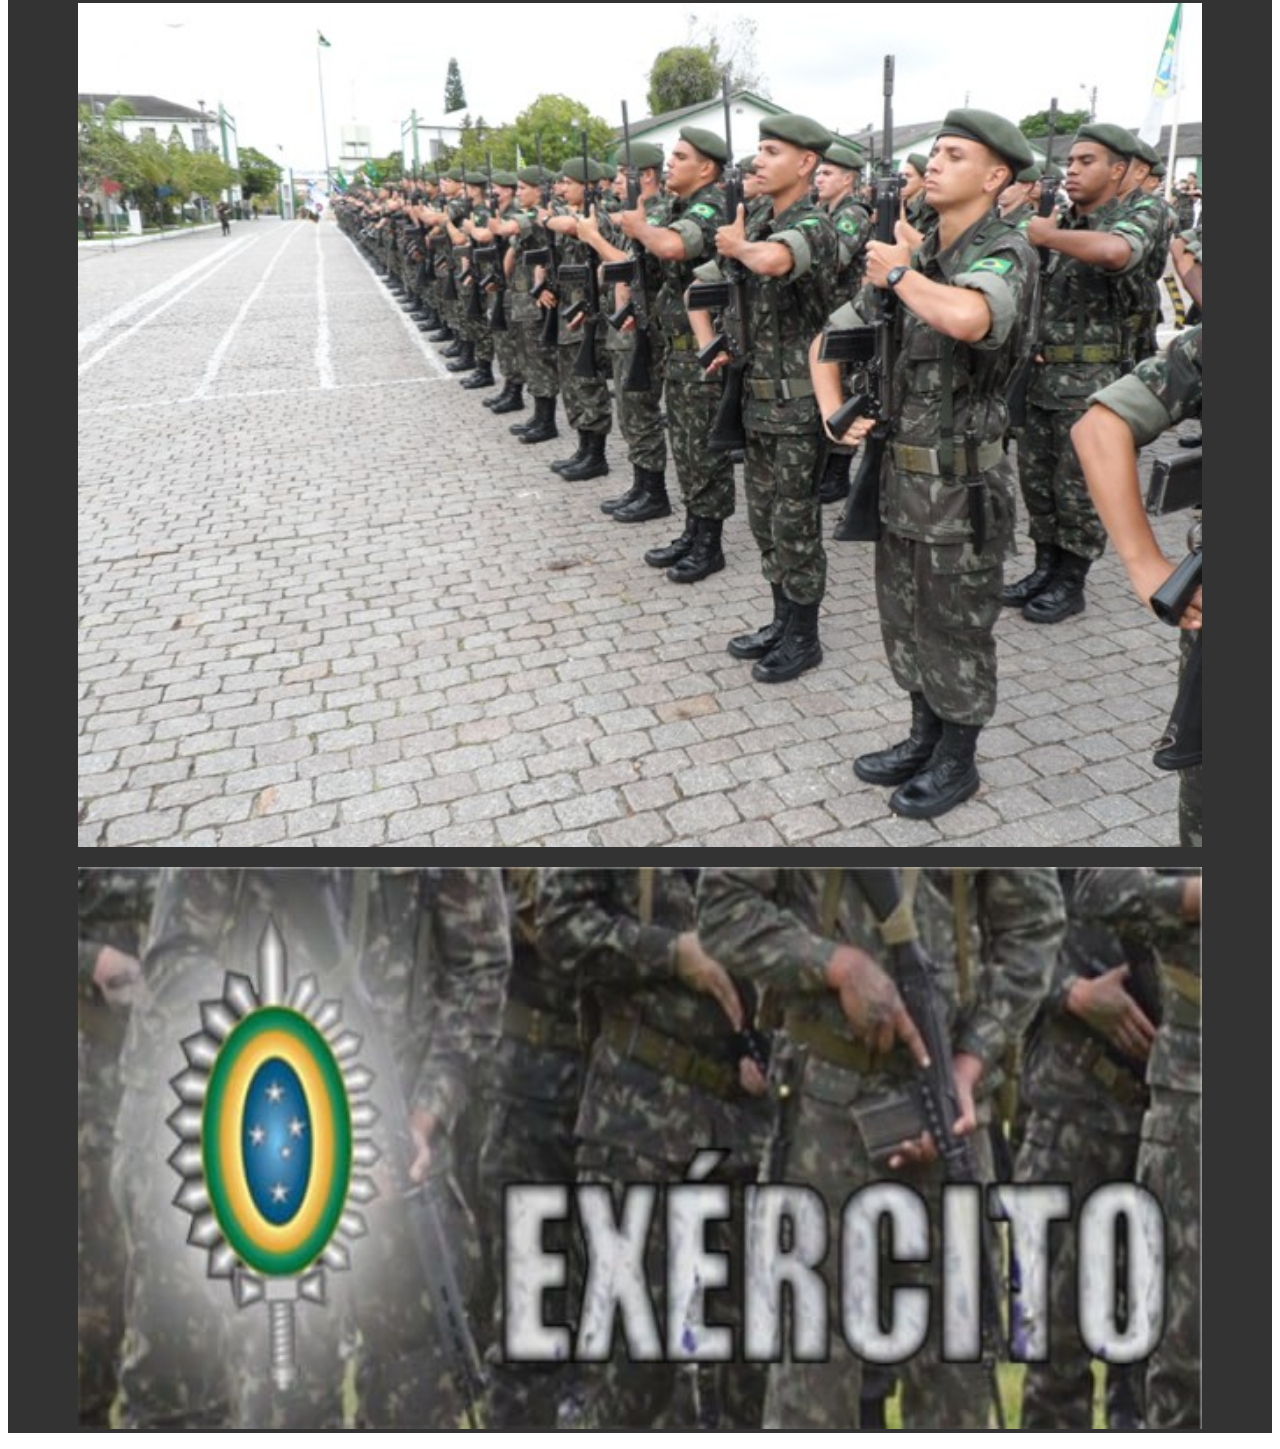
<file: imagens.html>
<!DOCTYPE html>
<html>

<head>
    <meta charset="utf-8" />
    <title>Page Title</title>
    <meta name="viewport" content="width=device-width, initial-scale=1">
    <link type="text/css" rel="stylesheet" href="./css/style.css">

</head>

<body>
    <div class="fundo">
    <ul>
        <li>
            <a class="active" href="./index.html">Home</a>
        </li>
        <li>
            <a href="./Imagens.html">Imagens</a>
        </li>
        <li>
            <a href="./biografia.html">Biografia</a>
        </li>
        <li>
            <a href="./Armamento.html">Armamentos</a>
        </li>
        <li>
            <a href="./videoindex.html">Video</a>
        </li>
    </ul>
    <div class="galery">
        <figure>
            <img src="./img/1.jpg" height="95%" width="95%">
            <figcaption></figcaption>
        </figure>

        <figure>
            <img src="./img/2.jpg" height="95%" width="95%">
            <figcaption></figcaption>
        </figure>

        <figure>
            <img src="./img/3.jpg" height="95%" width="95%">
            <figcaption></figcaption>
        </figure>

        <figure>
            <img src="./img/4.jpg" height="95%" width="95%" ">
            <figcaption></figcaption>
        </figure>

        <figure>
            <img src="./img/5.jpg " height="95% " width="95% ">
            <figcaption></figcaption>
        </figure>

        <figure>
            <img src="./img/6.jpg " height="95% " width="95% ">
            <figcaption></figcaption>
        </figure>

        <figure>
            <img src="./img/7.jpg " height="95% " width="95% ">
            <figcaption></figcaption>
        </figure>

        <figure>
            <img src="./img/8.jpg " height="95% " width="95% ">
            <figcaption></figcaption>
        </figure>

        <figure>
            <img src="./img/9.jpg " height="95% " width="95% ">
            <figcaption></figcaption>
        </figure>

        <figure>
            <img src="./img/10.jpg " height="95% " width="95% ">
            <figcaption></figcaption>
        </figure>
    </div>
</div>

</body>
</html>
</file>
<file: css/style.css>
@charset "UTF-8";
/*barra de tarefas*/
        ul{
            list-style-type: none;
            margin: 0;
            padding: 0;
            overflow: hidden;
            background-color: #333;
            border: 15px Black;
        }

        li {
            float: left;
            border-right: 1px solid #bbb; 
        }

        li:last-child {
            border-right: none;
        }

        li a {
            display: block;
            color: white;
            text-align: center;
            font-size: 30px;
            padding: 14px 16px;
            text-decoration: none;
            width: 245px;
            font-family: 'Times New Roman', Times, serif;
            color: rgb(255, 251, 0);
            text-shadow: 3px 3px 8px lightgreen;
            cursor: pointer;
        }

        li a:hover:not(.active) {
            background-color: rgba(15, 133, 15, 0.849);
        }

        .active {
            background-color: rgba(15, 133, 15, 0.849);
            color: rgb(255, 251, 0);
            text-shadow: 3px 3px 8px yellow;
        }
        /*barra de tarefas*/

/**********************************
** Elementos visuais
***********************************/

        .brand{
            text-align: left;
            text-decoration: none;
        }

        .menu ul li{
    display: inline ;
        }

        .menu .brand a{
            padding-left: 10px;
            padding-top: 5px;
            list-style: none;
            float: left;
            text-decoration: none;
            border-bottom : 3px solid red;
        }

        .menu ul {
            text-align: right;
            padding: 0px;
            margin : 0px;
            list-style: none;
        }


        #vRain{
            position: fixed;
            min-width: 100%;
            min-height: 100%;
            bottom: 0;
            right: 0;
            left: 0;
            top: 0;
        }
        .cover{
            position :fixed;
            bottom: 0;
            background: rgba(0,0,0,0.0);
            color: #f1f1f1;
            width: 100%;
            padding: 20px;
        }

        #bntVideo {
            width: 180px;
            font-size: 18px;
            padding: 9px;
            border: none;
            background:black;
            color:green;
            cursor: pointer;
            font-family: Cambria, Cochin, Georgia, Times, 'Times New Roman', serif;
            font-size: 32px; height: 55px; width: 135px;
        }

        #bntVideo:hover,.btnVoltar:hover{
            background: rgba(0, 145, 0, 0.74);
            color: yellow;
        }
        
        .btnVoltar{
            width: 200px;
            font-size: 18px;
            padding: 9px;
            border: none;
            background:black;
            color:green;
            cursor: pointer;
            font-family: Cambria, Cochin, Georgia, Times, 'Times New Roman', serif;
            font-size: 32px; height: 55px; width: 135px;
            text-decoration: none;

        }

        /*video*/

        .galery{
            text-align: center;
        }
        /*biografia*/

        .font {
            font-size: 20px;
            font-family: 'Times New Roman', Times, serif;
            text-align: justify;
            padding: 40px 50px;
            text-shadow: 5px 5px 8px black;
        }

        /*biografia*/

        h1{
            font-family: Cambria, Cochin, Georgia, Times, 'Times New Roman', serif;
            font-size: 30px;
            text-align: center;
            text-shadow: 7px 7px 8px darkgreen;
            color: rgb(255, 251, 0);;
        }

        figcaption{
            font-family: Cambria, Cochin, Georgia, Times, 'Times New Roman', serif;
            font-size: 30px;
            text-align: center;
            text-shadow: 6px 6px 8px green;
            cursor: pointer;
        }

        /*plano de fundo*/

        body{
            background-image: url('../Imagens/brasao.jpg');
            background-repeat: no-repeat;
            background-position: center;
            background-color: #ffffff;
        }
        .fundo{
            background-color: #333;
            background-size: 100% 100%;
        }
        /*plano de fundo*/
</file>
